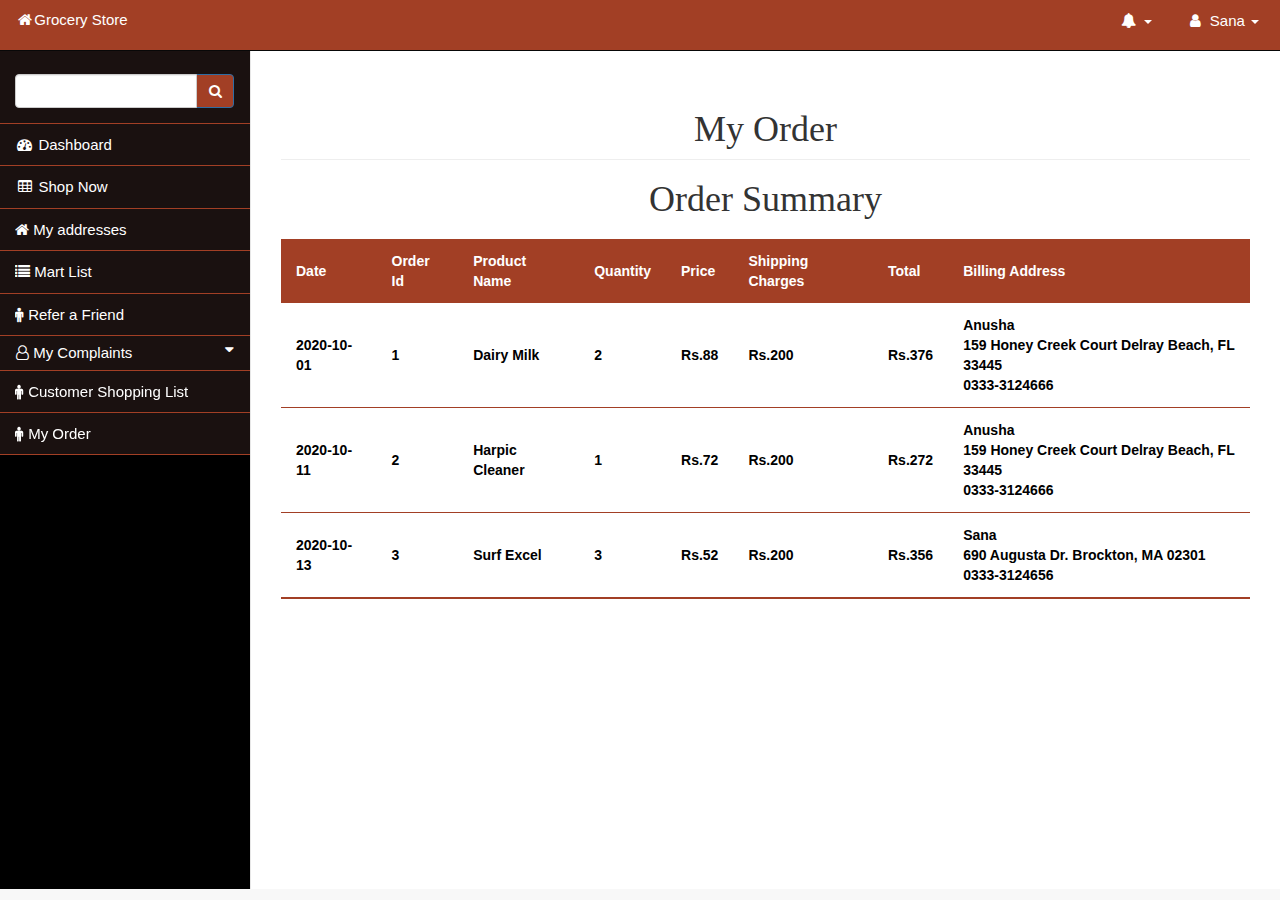
<file: GroceryStore/CustomerAssets/Profile Card/Order-history.html>
<!DOCTYPE html>
<html lang="en">
    <head>
      <meta charset="utf-8">
      <meta http-equiv="X-UA-Compatible" content="IE=edge">
      <meta name="viewport" content="width=device-width, initial-scale=1">
      <meta name="description" content="">
      <meta name="author" content="">

      <title>Order Summary</title>

      <!-- Bootstrap Core CSS -->
      <link href="../css/bootstrap.min.css" rel="stylesheet">

      <!-- MetisMenu CSS -->
      <link href="../css/metisMenu.min.css" rel="stylesheet">

      <!-- Custom CSS -->
      <link href="../css/startmin.css" rel="stylesheet">

      <!-- Custom Fonts -->
      
      <link href="../css/font-awesome.min.css" rel="stylesheet" type="text/css">

       <!--Custom Css-->  
      
       <link href="https://fonts.googleapis.com/css2?family=Poppins:wght@300&display=swap" rel="stylesheet">
       <link href="https://fonts.googleapis.com/css2?family=Bree+Serif&display=swap" rel="stylesheet">
        
    </head>
   

  
<body>


  <div id="wrapper">
    <!-- Navigation -->

    
    <nav class="navbar navbar-inverse navbar-fixed-top" role="navigation">


        <button type="button" class="navbar-toggle" data-toggle="collapse" data-target=".navbar-collapse">
            <span class="sr-only">Toggle navigation</span>
            <span class="icon-bar"></span>
            <span class="icon-bar"></span>
            <span class="icon-bar"></span>
        </button>

        <ul class="nav navbar-nav navbar-left navbar-top-links">
            <li><a href="#"><i class="fa fa-home fa-fw"></i>Grocery Store</a></li>
        </ul>

        <ul class="nav navbar-right navbar-top-links">
            <li class="dropdown navbar-inverse">
                <a class="dropdown-toggle" data-toggle="dropdown" href="#">
                    <i class="fa fa-bell fa-fw"></i> <b class="caret"></b>
                </a>
                <ul class="dropdown-menu dropdown-alerts">
                    <li>
                        <a href="#">
                            <div>
                                <i class="fa fa-comment fa-fw"></i> New Comment
                                <span class="pull-right text-muted small">4 minutes ago</span>
                            </div>
                        </a>
                    </li>
                    <li>
                        <a href="#">
                            <div>
                                <i class="fa fa-twitter fa-fw"></i> 3 New Followers
                                <span class="pull-right text-muted small">12 minutes ago</span>
                            </div>
                        </a>
                    </li>
                    <li>
                        <a href="#">
                            <div>
                                <i class="fa fa-envelope fa-fw"></i> Message Sent
                                <span class="pull-right text-muted small">4 minutes ago</span>
                            </div>
                        </a>
                    </li>
                    <li>
                        <a href="#">
                            <div>
                                <i class="fa fa-tasks fa-fw"></i> New Task
                                <span class="pull-right text-muted small">4 minutes ago</span>
                            </div>
                        </a>
                    </li>
                    <li>
                        <a href="#">
                            <div>
                                <i class="fa fa-upload fa-fw"></i> Server Rebooted
                                <span class="pull-right text-muted small">4 minutes ago</span>
                            </div>
                        </a>
                    </li>
                    <li class="divider"></li>
                    <li>
                        <a class="text-center" href="#">
                            <strong>See All Alerts</strong>
                            <i class="fa fa-angle-right"></i>
                        </a>
                    </li>
                </ul>
            </li>
            <li class="dropdown">
                <a class="dropdown-toggle" data-toggle="dropdown" href="#">
                    <i class="fa fa-user fa-fw"></i> Sana <b class="caret"></b>
                </a>
                <ul class="dropdown-menu dropdown-user">
                    <li><a href="profile.html"><i class="fa fa-user fa-fw"></i> User Profile</a>
                    </li>
                    <li><a href="#"><i class="fa fa-gear fa-fw"></i> Settings</a>
                    </li>
                    <li class="divider"></li>
                    <li><a href="login.html"><i class="fa fa-sign-out fa-fw"></i> Logout</a>
                    </li>
                </ul>
            </li>
        </ul>
        <!-- /.navbar-top-links -->

        <div class="navbar-default sidebar" role="navigation">
            <div class="sidebar-nav navbar-collapse">
                <ul class="nav" id="side-menu">
                    <li class="sidebar-search">
                        <div class="input-group custom-search-form">
                            <input type="text" class="form-control" placeholder="Search...">
                            <span class="input-group-btn">
                                <button class="btn btn-primary" type="button">
                                    <i class="fa fa-search"></i>
                                </button>
                        </span>
                        </div>
                        <!-- /input-group -->
                    </li>

                   <li>
                        <a href="../index.html" class="active"><i class="fa fa-dashboard fa-fw"></i> Dashboard</a>
                    </li>

                    <li>
                        <a href="#"><i class="fa fa-table fa-fw"></i> Shop Now </a>
                      
                    </li>
                    <li>
                        <a href="../Add new Adress.html"><i class="fa fa-home "></i> My addresses</a>
                    </li>
                    <li>
                        <a href="../todo.html"><i class="fa fa-list"></i> Mart List</a>
                    </li>
                   
                    <li>
                        <a href="../Refer a friend.html"><i class="fa fa-male"></i>  Refer a Friend</a>
                    </li>
                    <li>
                        <div class="sidenav">
                        <a href="#" class="dropdown-btn"><i class="fa fa-user-o"></i> My Complaints <i class="fa fa-caret-down"></i></a>
                        <div class="dropdown-container">
                              <a href="../Customer Complaint.html"> <i class="fa fa-meh-o"></i> Customer Care</a>
                              <a href="../Portal.html">  <i class="fa fa-meh-o"></i> Portal Issue</a>
                              <a href="../Staff.html"> <i class="fa fa-meh-o"></i> Staff Member</a>
                        </div> 
                    </div>

                    </li>

                    
                    <li>
                        <a href="../Customer shopping-list.html"><i class="fa fa-male"></i> Customer Shopping List</a>
                    </li>

                    <li>
                        <a href="Order-history.html"><i class="fa fa-male"></i>  My Order</a>
                    </li>
                 
                </ul>
            </div>
            <!-- /.sidebar-collapse -->
        </div>
        <!-- /.navbar-static-side -->
    </nav>
<br><br>
    <div id="page-wrapper">
        <div class="container-fluid">
            <div class="row">
                <div class="col-lg-12">
                    <h1 class="page-header" >My Order</h1>


                    <h1 class="Order-history">Order Summary</h1>
                    <center>
                    <table class="content-table">    
                        <thead>
                         
                          <tr>
                            <th>Date</th>
                            <th>Order Id</th>
                            <th>Product Name</th>
                            <th>Quantity</th>
                            <th>Price</th>
                            <th>Shipping Charges</th>
                            <th>Total</th>
                            <th>Billing Address</th>
                          </tr>
                        </thead>
                        <tbody>
                          
                         
                        <tr class="active-row">
                            <td> 2020-10-01</td>
                            <td>1</td>
                            <td>Dairy Milk</td>
                            <td>2</td>
                            <td>Rs.88</td>
                            <td>Rs.200</td>
                            <td>Rs.376</td> 
                            <td>Anusha <br> 159 Honey Creek Court
                              Delray Beach, FL 33445 <br>0333-3124666</td>  
                          </tr>
                          <tr class="active-row">
                            <td> 2020-10-11</td>
                            <td>2</td>
                            <td>Harpic Cleaner</td>
                            <td>1</td>
                            <td>Rs.72</td>
                            <td>Rs.200</td>
                            <td>Rs.272</td>
                            <td>Anusha <br> 159 Honey Creek Court
                              Delray Beach, FL 33445 <br>0333-3124666</td>  
                          </tr>
                          
                          <tr class="active-row">
                            <td> 2020-10-13</td>
                            <td>3</td>
                            <td>Surf Excel</td>
                            <td>3</td>
                            <td>Rs.52</td>
                            <td>Rs.200</td>
                            <td>Rs.356</td>
                            <td>Sana <br> 690 Augusta Dr.
                              Brockton, MA 02301 <br>0333-3124656</td>  
                          </tr>
                        </tbody>
                      </table>
                    </center>
                    
                </div>
                <!-- /.col-lg-12 -->
            </div>
            <!-- /.row -->
                 <!-- cxvfdgtrhyx -->
            <!-- /.row -->
        </div>
        <!-- /.container-fluid -->
    </div>
    <!-- /#page-wrapper -->

</div>


<!-- jQuery -->
<script src="../js/jquery.min.js"></script>

<!-- Bootstrap Core JavaScript -->
<script src="../js/bootstrap.min.js"></script>

<!-- Metis Menu Plugin JavaScript -->
<script src="../js/metisMenu.min.js"></script>

<!-- Custom Theme JavaScript -->
<script src="../js/startmin.js"></script>

 
   
    </body>
</html>
</file>
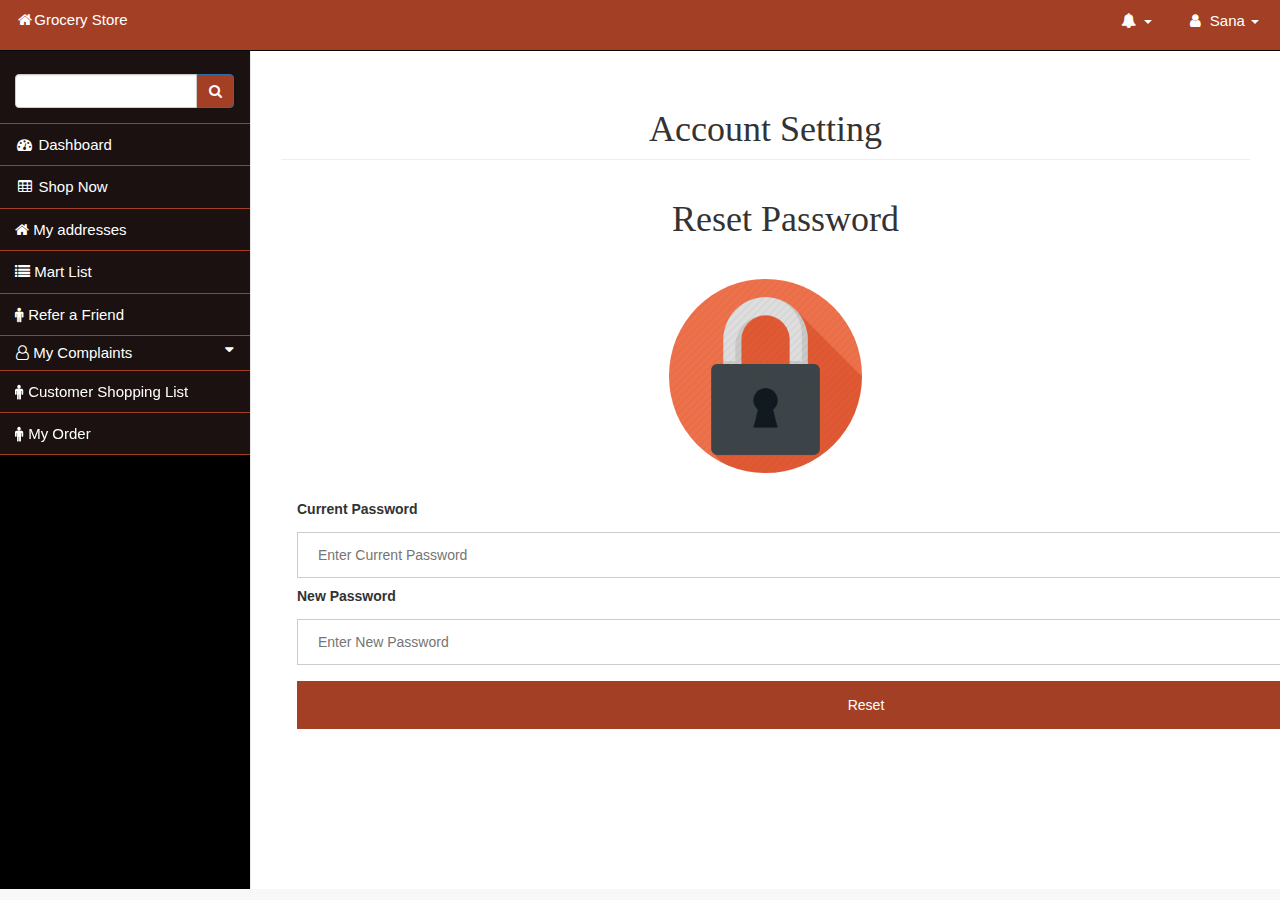
<file: GroceryStore/CustomerAssets/Profile Card/Password-reset.html>
<!DOCTYPE html>
<html lang="en">
    <head>
      <meta charset="utf-8">
        <meta http-equiv="X-UA-Compatible" content="IE=edge">
        <meta name="viewport" content="width=device-width, initial-scale=1">
        <meta name="description" content="">
        <meta name="author" content="">

        <title>Reset Password</title>

        <!-- Bootstrap Core CSS -->
        <link href="../css/bootstrap.min.css" rel="stylesheet">

        <!-- MetisMenu CSS -->
        <link href="../css/metisMenu.min.css" rel="stylesheet">

        <!-- Custom CSS -->
        <link href="../css/startmin.css" rel="stylesheet">

        <!-- Custom Fonts -->
        
        <link href="../css/font-awesome.min.css" rel="stylesheet" type="text/css">

         <!--Custom Css-->  
        
         <link href="https://fonts.googleapis.com/css2?family=Poppins:wght@300&display=swap" rel="stylesheet">
         <link href="https://fonts.googleapis.com/css2?family=Bree+Serif&display=swap" rel="stylesheet">
        
    </head>
   

  
<body>


  <div id="wrapper">
    <!-- Navigation -->

    
    <nav class="navbar navbar-inverse navbar-fixed-top" role="navigation">


        <button type="button" class="navbar-toggle" data-toggle="collapse" data-target=".navbar-collapse">
            <span class="sr-only">Toggle navigation</span>
            <span class="icon-bar"></span>
            <span class="icon-bar"></span>
            <span class="icon-bar"></span>
        </button>

        <ul class="nav navbar-nav navbar-left navbar-top-links">
            <li><a href="#"><i class="fa fa-home fa-fw"></i>Grocery Store</a></li>
        </ul>

        <ul class="nav navbar-right navbar-top-links">
            <li class="dropdown navbar-inverse">
                <a class="dropdown-toggle" data-toggle="dropdown" href="#">
                    <i class="fa fa-bell fa-fw"></i> <b class="caret"></b>
                </a>
                <ul class="dropdown-menu dropdown-alerts">
                    <li>
                        <a href="#">
                            <div>
                                <i class="fa fa-comment fa-fw"></i> New Comment
                                <span class="pull-right text-muted small">4 minutes ago</span>
                            </div>
                        </a>
                    </li>
                    <li>
                        <a href="#">
                            <div>
                                <i class="fa fa-twitter fa-fw"></i> 3 New Followers
                                <span class="pull-right text-muted small">12 minutes ago</span>
                            </div>
                        </a>
                    </li>
                    <li>
                        <a href="#">
                            <div>
                                <i class="fa fa-envelope fa-fw"></i> Message Sent
                                <span class="pull-right text-muted small">4 minutes ago</span>
                            </div>
                        </a>
                    </li>
                    <li>
                        <a href="#">
                            <div>
                                <i class="fa fa-tasks fa-fw"></i> New Task
                                <span class="pull-right text-muted small">4 minutes ago</span>
                            </div>
                        </a>
                    </li>
                    <li>
                        <a href="#">
                            <div>
                                <i class="fa fa-upload fa-fw"></i> Server Rebooted
                                <span class="pull-right text-muted small">4 minutes ago</span>
                            </div>
                        </a>
                    </li>
                    <li class="divider"></li>
                    <li>
                        <a class="text-center" href="#">
                            <strong>See All Alerts</strong>
                            <i class="fa fa-angle-right"></i>
                        </a>
                    </li>
                </ul>
            </li>
            <li class="dropdown">
                <a class="dropdown-toggle" data-toggle="dropdown" href="#">
                    <i class="fa fa-user fa-fw"></i> Sana <b class="caret"></b>
                </a>
                <ul class="dropdown-menu dropdown-user">
                    <li><a href="profile.html"><i class="fa fa-user fa-fw"></i> User Profile</a>
                    </li>
                    <li><a href="#"><i class="fa fa-gear fa-fw"></i> Settings</a>
                    </li>
                    <li class="divider"></li>
                    <li><a href="login.html"><i class="fa fa-sign-out fa-fw"></i> Logout</a>
                    </li>
                </ul>
            </li>
        </ul>
        <!-- /.navbar-top-links -->

        <div class="navbar-default sidebar" role="navigation">
            <div class="sidebar-nav navbar-collapse">
                <ul class="nav" id="side-menu">
                    <li class="sidebar-search">
                        <div class="input-group custom-search-form">
                            <input type="text" class="form-control" placeholder="Search...">
                            <span class="input-group-btn">
                                <button class="btn btn-primary" type="button">
                                    <i class="fa fa-search"></i>
                                </button>
                        </span>
                        </div>
                        <!-- /input-group -->
                    </li>

                   <li>
                        <a href="../index.html" class="active"><i class="fa fa-dashboard fa-fw"></i> Dashboard</a>
                    </li>

                    <li>
                        <a href="#"><i class="fa fa-table fa-fw"></i> Shop Now </a>
                      
                    </li>
                    <li>
                        <a href="../Add new Adress.html"><i class="fa fa-home "></i> My addresses</a>
                    </li>
                    <li>
                        <a href="../todo.html"><i class="fa fa-list"></i> Mart List</a>
                    </li>
                    
                    <li>
                        <a href="../Refer a friend.html"><i class="fa fa-male"></i>  Refer a Friend</a>
                    </li>
                    <li>
                        <div class="sidenav">
                        <a href="#" class="dropdown-btn"><i class="fa fa-user-o"></i> My Complaints <i class="fa fa-caret-down"></i></a>
                        <div class="dropdown-container">
                              <a href="../Customer Complaint.html"> <i class="fa fa-meh-o"></i> Customer Care</a>
                              <a href="../Portal.html">  <i class="fa fa-meh-o"></i> Portal Issue</a>
                              <a href="../Staff.html"> <i class="fa fa-meh-o"></i> Staff Member</a>
                        </div> 
                    </div>

                    </li>

                    <li>
                        <a href="../Customer shopping-list.html"><i class="fa fa-male"></i> Customer Shopping List</a>
                    </li>

                    <li>
                        <a href="Order-history.html"><i class="fa fa-male"></i>  My Order</a>
                    </li>

                    
                 
                </ul>
            </div>
            <!-- /.sidebar-collapse -->
        </div>
        <!-- /.navbar-static-side -->
    </nav>
<br><br>
    <div id="page-wrapper">
        <div class="container-fluid">
            <div class="row">
                <div class="col-lg-12">
                  <h1 class="page-header" >Account Setting</h1>


                    <div class="Reset-form">
                      <form action="action_page.php" method="post">
                          <div class="imgcontainer">
                              <h1 class="Reset">Reset Password</h1>
                            <img src="Images/f1.png" alt="Avatar" class="avatar">
                          </div>
                        
                          <div class="container">
                            <label for="uname"><b>Current Password</b></label>
                            <input type="text" placeholder="Enter Current Password" name="uname" required>
                        
                            <label for="psw"><b>New Password</b></label>
                            <input type="password" placeholder="Enter New Password" name="psw" required>
                        
                            <button type="submit">Reset</button>
                           
                          </div>
                        
                        </form>
                      </div>
                    
                </div>
                <!-- /.col-lg-12 -->
            </div>
            <!-- /.row -->
                 <!-- cxvfdgtrhyx -->
            <!-- /.row -->
        </div>
        <!-- /.container-fluid -->
    </div>
    <!-- /#page-wrapper -->

</div>
<!-- /#wrapper -->

<!-- jQuery -->
<script src="../js/jquery.min.js"></script>

<!-- Bootstrap Core JavaScript -->
<script src="../js/bootstrap.min.js"></script>

<!-- Metis Menu Plugin JavaScript -->
<script src="../js/metisMenu.min.js"></script>

<!-- Custom Theme JavaScript -->
<script src="../js/startmin.js"></script>

<!--JS-->                 
                    
<script src="./js/main.js"></script>


</body>
</html>
</file>
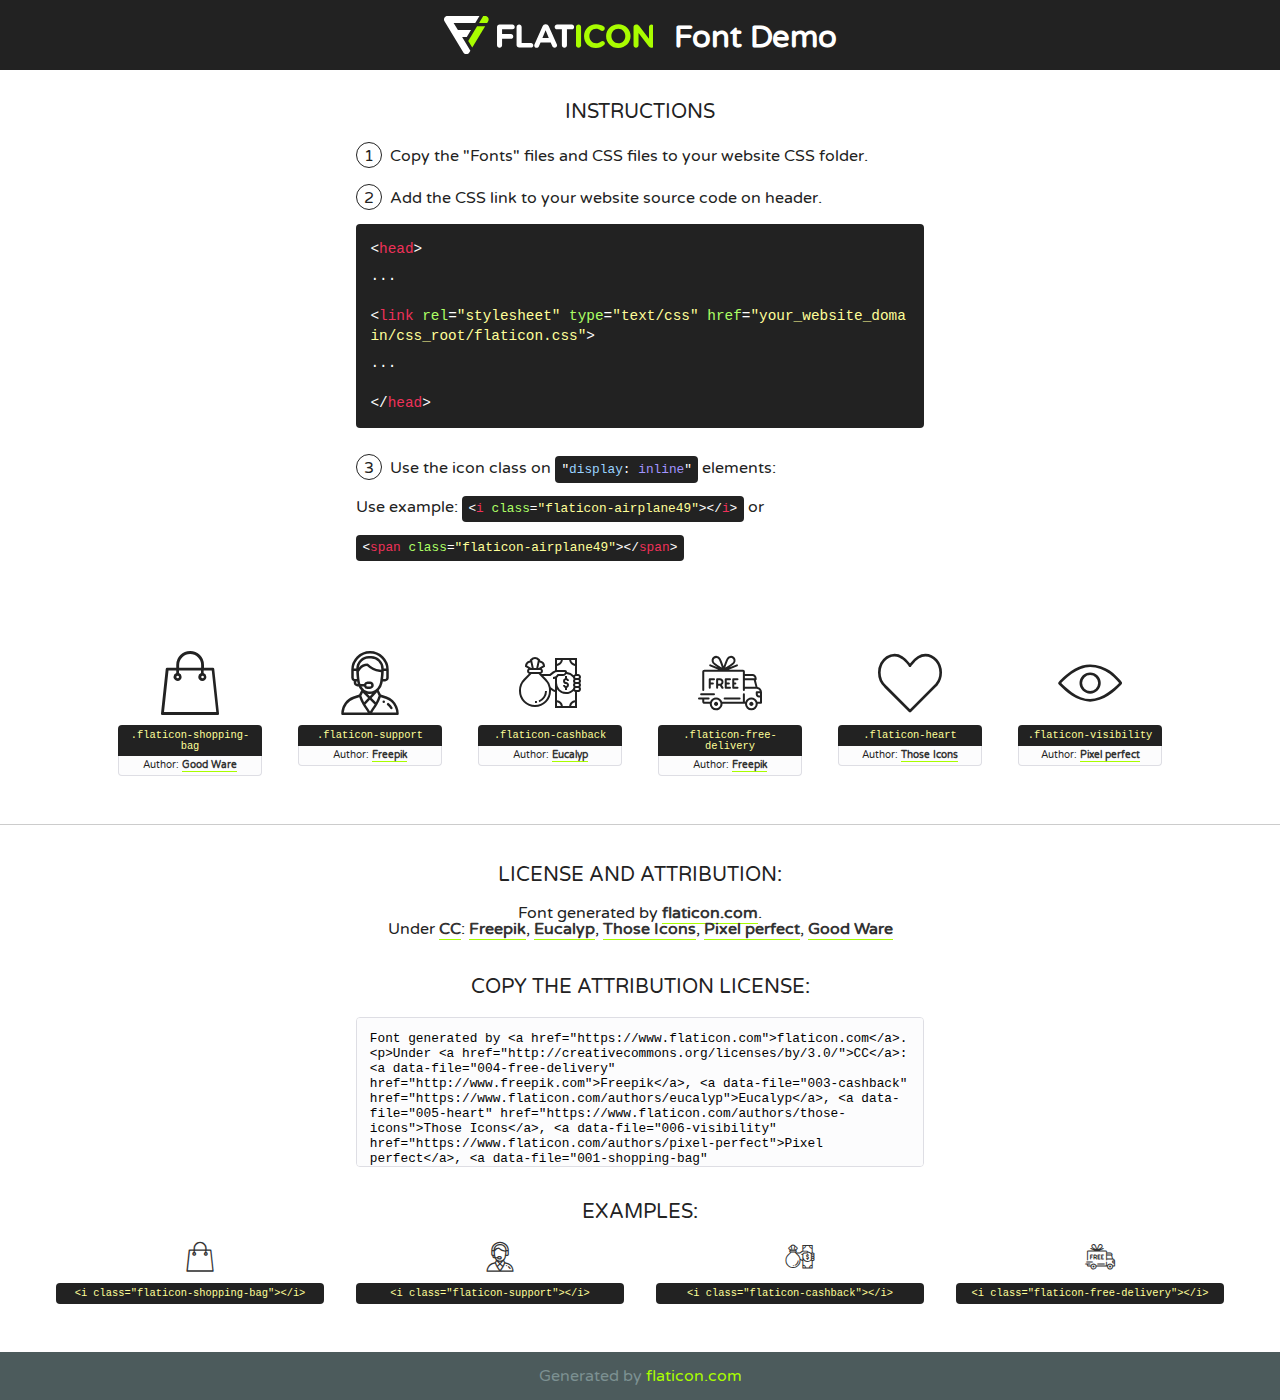
<file: GroceryStore/fonts/flaticon/font/flaticon.html>
<!DOCTYPE html>
<!--
  Flaticon icon font: Flaticon
  Creation date: 22/04/2020 06:21
-->
<html>
<!DOCTYPE html>
<html>

<head>
    <title>Flaticon WebFont</title>
    <link href="http://fonts.googleapis.com/css?family=Varela+Round" rel="stylesheet" type="text/css" />
    <link rel="stylesheet" type="text/css" href="flaticon.css">
    <meta charset="UTF-8">
    <style>
    html, body, div, span, applet, object, iframe,
    h1, h2, h3, h4, h5, h6, p, blockquote, pre,
    a, abbr, acronym, address, big, cite, code,
    del, dfn, em, img, ins, kbd, q, s, samp,
    small, strike, strong, sub, sup, tt, var,
    b, u, i, center,
    dl, dt, dd, ol, ul, li,
    fieldset, form, label, legend,
    table, caption, tbody, tfoot, thead, tr, th, td,
    article, aside, canvas, details, embed, 
    figure, figcaption, footer, header, hgroup, 
    menu, nav, output, ruby, section, summary,
    time, mark, audio, video {
        margin: 0;
        padding: 0;
        border: 0;
        font-size: 100%;
        font: inherit;
        vertical-align: baseline;
    }
    /* HTML5 display-role reset for older browsers */
    article, aside, details, figcaption, figure, 
    footer, header, hgroup, menu, nav, section {
        display: block;
    }
    body {
        line-height: 1;
    }
    ol, ul {
        list-style: none;
    }
    blockquote, q {
        quotes: none;
    }
    blockquote:before, blockquote:after,
    q:before, q:after {
        content: '';
        content: none;
    }
    table {
        border-collapse: collapse;
        border-spacing: 0;
    }
    body {
        font-family: 'Varela Round', Helvetica, Arial, sans-serif;
        font-size: 16px;
        color: #222;
    }
    a {
        color: #333;
        border-bottom: 1px solid #a9fd00;
        font-weight: bold;
        text-decoration: none;
    }
    * {
        -moz-box-sizing: border-box;
        -webkit-box-sizing: border-box;
        box-sizing: border-box;
        margin: 0;
        padding: 0;
    }
    [class^="flaticon-"]:before, [class*=" flaticon-"]:before, [class^="flaticon-"]:after, [class*=" flaticon-"]:after {
        font-family: Flaticon;
        font-size: 30px;
        font-style: normal;
        margin-left: 20px;
        color: #333;
    }
    .wrapper {
        max-width: 600px;
        margin: auto;
        padding: 0 1em;
    }
    .title {
        font-size: 1.25em;
        text-align: center;
        margin-bottom: 1em;
        text-transform: uppercase;
    }
    header {
        text-align: center;
        background-color: #222;
        color: #fff;
        padding: 1em;
    }
    header .logo {
        width: 210px;
        height: 38px;
        display: inline-block;
        vertical-align: middle;
        margin-right: 1em;
        border: none;
    }
    header strong {
        font-size: 1.95em;
        font-weight: bold;
        vertical-align: middle;
        margin-top: 5px;
        display: inline-block;
    }
    .demo {
        margin: 2em auto;
        line-height: 1.25em;
    }
    .demo ul li {
        margin-bottom: 1em;
    }
    .demo ul li .num {
        color: #222;
        border-radius: 20px;
        display: inline-block;
        width: 26px;
        padding: 3px;
        height: 26px;
        text-align: center;
        margin-right: 0.5em;
        border: 1px solid #222;
    }
    .demo ul li code {
        background-color: #222;
        border-radius: 4px;
        padding: 0.25em 0.5em;
        display: inline-block;
        color: #fff;
        font-family: Consolas,Monaco,Lucida Console,Liberation Mono,DejaVu Sans Mono,Bitstream Vera Sans Mono,Courier New, monospace;
        font-weight: lighter;
        margin-top: 1em;
        font-size: 0.8em;
        word-break: break-all;
    }
    .demo ul li code.big {
        padding: 1em;
        font-size: 0.9em;
    }
    .demo ul li code .red {
        color: #EF3159;
    }
    .demo ul li code .green {
        color: #ACFF65;
    }
    .demo ul li code .yellow {
        color: #FFFF99;
    }
    .demo ul li code .blue {
        color: #99D3FF;
    }
    .demo ul li code .purple {
        color: #A295FF;
    }
    .demo ul li code .dots {
        margin-top: 0.5em;
        display: block;
    }
    #glyphs {
        border-bottom: 1px solid #ccc;
        padding: 2em 0;
        text-align: center;
    }
    .glyph {
        display: inline-block;
        width: 9em;
        margin: 1em;
        text-align: center;
        vertical-align: top;
        background: #FFF;
    }
    .glyph .glyph-icon {
        padding: 10px;
        display: block;
        font-family:"Flaticon";
        font-size: 64px;
        line-height: 1;
    }
    .glyph .glyph-icon:before {
        font-size: 64px;
        color: #222;
        margin-left: 0;
    }
    .class-name {
        font-size: 0.65em;
        background-color: #222;
        color: #fff;
        border-radius: 4px 4px 0 0;
        padding: 0.5em;
        color: #FFFF99;
        font-family: Consolas,Monaco,Lucida Console,Liberation Mono,DejaVu Sans Mono,Bitstream Vera Sans Mono,Courier New, monospace;
    }
    .author-name {
        font-size: 0.6em;
        background-color: #fcfcfd;
        border: 1px solid #DEDEE4;
        border-top: 0;
        border-radius: 0 0 4px 4px;
        padding: 0.5em;
    }
    .class-name:last-child {
        font-size: 10px;
        color:#888;
    }
    .class-name:last-child a {
        font-size: 10px;
        color:#555;
    }
    .class-name:last-child a:hover {
        color:#a9fd00;
    }
    .glyph > input {
        display: block;
        width: 100px;
        margin: 5px auto;
        text-align: center;
        font-size: 12px;
        cursor: text;
    }
    .glyph > input.icon-input {
        font-family:"Flaticon";
        font-size: 16px;
        margin-bottom: 10px;
    }
    .attribution .title {
        margin-top: 2em;
    }
    .attribution textarea {
        background-color: #fcfcfd;
        padding: 1em;
        border: none;
        box-shadow: none;
        border: 1px solid #DEDEE4;
        border-radius: 4px;
        resize: none;
        width: 100%;
        height: 150px;
        font-size: 0.8em;
        font-family: Consolas,Monaco,Lucida Console,Liberation Mono,DejaVu Sans Mono,Bitstream Vera Sans Mono,Courier New, monospace;
        -webkit-appearance: none;
    }
    .iconsuse {
        margin: 2em auto;
        text-align: center;
        max-width: 1200px;
    }
    .iconsuse:after {
        content: '';
        display: table;
        clear: both;
    }
    .iconsuse .image {
        float: left;
        width: 25%;
        padding: 0 1em;
    }
    .iconsuse .image p {
        margin-bottom: 1em;
    }
    .iconsuse .image span {
        display: block;
        font-size: 0.65em;
        background-color: #222;
        color: #fff;
        border-radius: 4px;
        padding: 0.5em;
        color: #FFFF99;
        margin-top: 1em;
        font-family: Consolas,Monaco,Lucida Console,Liberation Mono,DejaVu Sans Mono,Bitstream Vera Sans Mono,Courier New, monospace;
    }
    #footer {
        text-align: center;
        background-color: #4C5B5C;
        color: #7c9192;
        padding: 1em;
    }
    #footer a {
        border: none;
        color: #a9fd00;
        font-weight: normal;
    }
    @media (max-width: 960px) {
        .iconsuse .image {
            width: 50%;
        }
    }
    @media (max-width: 560px) {
        .iconsuse .image {
            width: 100%;
        }
    }
    </style>
</head>

<body class="characters-off">

    <header>
        <a href="https://www.flaticon.com" target="_blank" class="logo">
            <svg version="1.1" xmlns="http://www.w3.org/2000/svg" xmlns:xlink="http://www.w3.org/1999/xlink" xmlns:a="http://ns.adobe.com/AdobeSVGViewerExtensions/3.0/" viewBox="0 0 560.875 102.036" enable-background="new 0 0 560.875 102.036" xml:space="preserve">
                <defs>
                </defs>
                <g>
                    <g class="letters">
                        <path fill="#ffffff" d="M141.596,29.675c0-3.777,2.985-6.767,6.764-6.767h34.438c3.426,0,6.15,2.728,6.15,6.15
                        c0,3.43-2.724,6.149-6.15,6.149h-27.674v13.091h23.719c3.429,0,6.151,2.724,6.151,6.15c0,3.43-2.723,6.149-6.151,6.149h-23.719
                        v17.574c0,3.773-2.986,6.761-6.764,6.761c-3.779,0-6.764-2.989-6.764-6.761V29.675z"></path>
                        <path fill="#ffffff" d="M193.844,29.149c0-3.781,2.985-6.767,6.764-6.767c3.776,0,6.763,2.985,6.763,6.767v42.957h25.039
                        c3.426,0,6.149,2.726,6.149,6.153c0,3.425-2.723,6.15-6.149,6.15h-31.802c-3.779,0-6.764-2.986-6.764-6.768V29.149z"></path>
                        <path fill="#ffffff" d="M241.891,75.71l21.438-48.407c1.492-3.341,4.215-5.357,7.906-5.357h0.792
                        c3.686,0,6.323,2.017,7.815,5.357l21.439,48.407c0.436,0.967,0.701,1.845,0.701,2.723c0,3.602-2.809,6.501-6.414,6.501
                        c-3.161,0-5.269-1.845-6.499-4.655l-4.132-9.661h-27.059l-4.301,10.102c-1.144,2.631-3.426,4.214-6.237,4.214
                        c-3.517,0-6.24-2.81-6.24-6.325C241.1,77.64,241.451,76.677,241.891,75.71z M279.932,58.666l-8.521-20.297l-8.526,20.297H279.932
                        z"></path>
                        <path fill="#ffffff" d="M314.864,35.387H301.86c-3.429,0-6.239-2.813-6.239-6.238c0-3.429,2.811-6.24,6.239-6.24h39.533
                        c3.426,0,6.237,2.811,6.237,6.24c0,3.425-2.811,6.238-6.237,6.238h-13.001v42.785c0,3.773-2.99,6.761-6.764,6.761
                        c-3.779,0-6.764-2.989-6.764-6.761V35.387z"></path>
                        <path fill="#A9FD00" d="M352.615,29.149c0-3.781,2.985-6.767,6.767-6.767c3.774,0,6.761,2.985,6.761,6.767v49.024
                        c0,3.773-2.987,6.761-6.761,6.761c-3.781,0-6.767-2.989-6.767-6.761V29.149z"></path>
                        <path fill="#A9FD00" d="M374.132,53.836v-0.179c0-17.481,13.178-31.801,32.065-31.801c9.22,0,15.459,2.458,20.557,6.238
                        c1.402,1.054,2.637,2.985,2.637,5.357c0,3.692-2.985,6.59-6.681,6.59c-1.845,0-3.071-0.702-4.044-1.319
                        c-3.776-2.813-7.729-4.393-12.562-4.393c-10.364,0-17.831,8.611-17.831,19.154v0.173c0,10.542,7.291,19.329,17.831,19.329
                        c5.715,0,9.492-1.756,13.359-4.834c1.049-0.874,2.458-1.491,4.039-1.491c3.429,0,6.325,2.813,6.325,6.236
                        c0,2.106-1.056,3.78-2.282,4.834c-5.539,4.834-12.036,7.733-21.878,7.733C387.572,85.464,374.132,71.493,374.132,53.836z"></path>
                        <path fill="#A9FD00" d="M433.009,53.836v-0.179c0-17.481,13.79-31.801,32.766-31.801c18.981,0,32.592,14.143,32.592,31.628v0.173
                        c0,17.483-13.785,31.807-32.769,31.807C446.625,85.464,433.009,71.32,433.009,53.836z M484.224,53.836v-0.179
                        c0-10.539-7.725-19.326-18.626-19.326c-10.893,0-18.449,8.611-18.449,19.154v0.173c0,10.542,7.73,19.329,18.626,19.329
                        C476.676,72.986,484.224,64.378,484.224,53.836z"></path>
                        <path fill="#A9FD00" d="M506.233,29.321c0-3.774,2.99-6.763,6.767-6.763h1.401c3.252,0,5.183,1.583,7.029,3.953l26.093,34.265
                        V29.059c0-3.692,2.99-6.677,6.681-6.677c3.683,0,6.671,2.985,6.671,6.677v48.934c0,3.78-2.987,6.765-6.764,6.765h-0.436
                        c-3.257,0-5.188-1.581-7.034-3.953l-27.056-35.492v32.944c0,3.687-2.985,6.676-6.678,6.676c-3.683,0-6.673-2.989-6.673-6.676
                        V29.321z"></path>
                    </g>
                    <g class="insignia">
                        <path fill="#ffffff" d="M48.372,56.137h12.517l11.156-18.537H37.186L25.688,18.539h57.825L94.668,0H9.271
                        C5.925,0,2.842,1.801,1.198,4.716c-1.644,2.907-1.593,6.482,0.134,9.343l50.38,83.501c1.678,2.781,4.689,4.476,7.938,4.476
                        c3.246,0,6.257-1.695,7.935-4.476l2.898-4.804L48.372,56.137z"></path>
                        <g class="i">
                            <path fill="#A9FD00" d="M93.575,18.539h0.031v0.004l21.652,0.004l2.705-4.488c1.727-2.861,1.778-6.436,0.133-9.343
                            C116.454,1.801,113.371,0,110.026,0h-5.294L93.575,18.539z"></path>
                            <polygon fill="#A9FD00" points="88.291,27.356 64.725,66.486 75.519,84.404 109.942,27.356"></polygon>
                        </g>
                    </g>
                </g>
            </svg>
        </a>
        <strong>Font Demo</strong>
    </header>


    <section class="demo wrapper">

        <p class="title">Instructions</p>

        <ul>
            <li>
                <span class="num">1</span>Copy the "Fonts" files and CSS files to your website CSS folder.
            </li>
            <li>
                <span class="num">2</span>Add the CSS link to your website source code on header.
                <code class="big">
                    &lt;<span class="red">head</span>&gt;
                    <br/><span class="dots">...</span>
                    <br/>&lt;<span class="red">link</span> <span class="green">rel</span>=<span class="yellow">"stylesheet"</span> <span class="green">type</span>=<span class="yellow">"text/css"</span> <span class="green">href</span>=<span class="yellow">"your_website_domain/css_root/flaticon.css"</span>&gt;
                    <br/><span class="dots">...</span>
                    <br/>&lt;/<span class="red">head</span>&gt;
                </code>
            </li>

            <li>
                <p>
                    <span class="num">3</span>Use the icon class on <code>"<span class="blue">display</span>:<span class="purple"> inline</span>"</code> elements:
                    <br />
                    Use example: <code>&lt;<span class="red">i</span> <span class="green">class</span>=<span class="yellow">&quot;flaticon-airplane49&quot;</span>&gt;&lt;/<span class="red">i</span>&gt;</code> or <code>&lt;<span class="red">span</span> <span class="green">class</span>=<span class="yellow">&quot;flaticon-airplane49&quot;</span>&gt;&lt;/<span class="red">span</span>&gt;</code>
            </li>
        </ul>

    </section>




   <section id="glyphs">          
    
      
        <div class="glyph"><div class="glyph-icon flaticon-shopping-bag"></div>
            <div class="class-name">.flaticon-shopping-bag</div>
            <div class="author-name">Author: <a data-file="001-shopping-bag" href="https://www.flaticon.com/authors/good-ware">Good Ware</a> </div> 
        </div>        
        
        <div class="glyph"><div class="glyph-icon flaticon-support"></div>
            <div class="class-name">.flaticon-support</div>
            <div class="author-name">Author: <a data-file="002-support" href="http://www.freepik.com">Freepik</a> </div> 
        </div>        
        
        <div class="glyph"><div class="glyph-icon flaticon-cashback"></div>
            <div class="class-name">.flaticon-cashback</div>
            <div class="author-name">Author: <a data-file="003-cashback" href="https://www.flaticon.com/authors/eucalyp">Eucalyp</a> </div> 
        </div>        
        
        <div class="glyph"><div class="glyph-icon flaticon-free-delivery"></div>
            <div class="class-name">.flaticon-free-delivery</div>
            <div class="author-name">Author: <a data-file="004-free-delivery" href="http://www.freepik.com">Freepik</a> </div> 
        </div>        
        
        <div class="glyph"><div class="glyph-icon flaticon-heart"></div>
            <div class="class-name">.flaticon-heart</div>
            <div class="author-name">Author: <a data-file="005-heart" href="https://www.flaticon.com/authors/those-icons">Those Icons</a> </div> 
        </div>        
        
        <div class="glyph"><div class="glyph-icon flaticon-visibility"></div>
            <div class="class-name">.flaticon-visibility</div>
            <div class="author-name">Author: <a data-file="006-visibility" href="https://www.flaticon.com/authors/pixel-perfect">Pixel perfect</a> </div> 
        </div>        
        

    </section>



    <section class="attribution wrapper"   style="text-align:center;">

      <div class="title">License and attribution:</div><div class="attrDiv">Font generated by <a href="https://www.flaticon.com">flaticon.com</a>. <div><p>Under <a href="http://creativecommons.org/licenses/by/3.0/">CC</a>: <a data-file="004-free-delivery" href="http://www.freepik.com">Freepik</a>, <a data-file="003-cashback" href="https://www.flaticon.com/authors/eucalyp">Eucalyp</a>, <a data-file="005-heart" href="https://www.flaticon.com/authors/those-icons">Those Icons</a>, <a data-file="006-visibility" href="https://www.flaticon.com/authors/pixel-perfect">Pixel perfect</a>, <a data-file="001-shopping-bag" href="https://www.flaticon.com/authors/good-ware">Good Ware</a></p>  </div>
      </div>
      <div class="title">Copy the Attribution License:</div>

    <textarea onclick="this.focus();this.select();">Font generated by &lt;a href=&quot;https://www.flaticon.com&quot;&gt;flaticon.com&lt;/a&gt;. <p>Under <a href="http://creativecommons.org/licenses/by/3.0/">CC</a>: <a data-file="004-free-delivery" href="http://www.freepik.com">Freepik</a>, <a data-file="003-cashback" href="https://www.flaticon.com/authors/eucalyp">Eucalyp</a>, <a data-file="005-heart" href="https://www.flaticon.com/authors/those-icons">Those Icons</a>, <a data-file="006-visibility" href="https://www.flaticon.com/authors/pixel-perfect">Pixel perfect</a>, <a data-file="001-shopping-bag" href="https://www.flaticon.com/authors/good-ware">Good Ware</a></p>  
     </textarea>

    </section>

    <section class="iconsuse">

          <div class="title">Examples:</div>            
             
            <div class="image">
                <p>
                    <i class="glyph-icon flaticon-shopping-bag"></i> 
                    <span>&lt;i class=&quot;flaticon-shopping-bag&quot;&gt;&lt;/i&gt;</span>
                </p>
            </div>
            
            <div class="image">
                <p>
                    <i class="glyph-icon flaticon-support"></i> 
                    <span>&lt;i class=&quot;flaticon-support&quot;&gt;&lt;/i&gt;</span>
                </p>
            </div>
            
            <div class="image">
                <p>
                    <i class="glyph-icon flaticon-cashback"></i> 
                    <span>&lt;i class=&quot;flaticon-cashback&quot;&gt;&lt;/i&gt;</span>
                </p>
            </div>
            
            <div class="image">
                <p>
                    <i class="glyph-icon flaticon-free-delivery"></i> 
                    <span>&lt;i class=&quot;flaticon-free-delivery&quot;&gt;&lt;/i&gt;</span>
                </p>
            </div>
                       
        </div>
                            
    </section>

<div id="footer">
    <div>Generated by <a href="https://www.flaticon.com">flaticon.com</a>
    </div>
</div>



</body>
</html>
</file>
<file: GroceryStore/CustomerAssets/css/startmin.css>
body {
    background-color: #f8f8f8;
    font-family: "poppins " ,sans-serif;
    
}

#wrapper {
    width: 100%;
}

#page-wrapper {
    padding-top: 30px;
    min-height: 568px;
    background-color: #fff;
}

@media(min-width:768px) {
    #page-wrapper {
        position: inherit;
        margin-left: 250px;
        padding: 30px 15px 0 15px;
        border-left: 1px solid #e7e7e7;
    }
}

.navbar-header {
    float: left;
    
}

.navbar-left {
    float: left;
}

.navbar-right {
    text-align: right;
    
}

.navbar-right .switch
{
    margin: 5px;
    
}

.navbar-top-links {
    margin: 0px;
}

.navbar-top-links li {
    display: inline-block;
    
   
    
}

.navbar-top-links li:last-child {
    margin-right: 6px;

}

.navbar-top-links li a {
    padding: 15px;
    min-height: 50px;
   
}

.navbar-top-links>li>a {
    color: #ffffff;
}

.navbar-top-links>li>a:hover, .navbar-top-links>li>a:focus, .navbar-top-links>.open>a, .navbar-top-links>.open>a:hover, .navbar-top-links>.open>a:focus {
    color: #fff;
    background-color: #222;
}


.navbar-top-links .dropdown-menu li {
    display: block;
}

.navbar-top-links .dropdown-menu li:last-child {
    margin-right: 0;
}

.navbar-top-links .dropdown-menu li a {
    padding: 3px 20px;
    min-height: 0;
}

.navbar-top-links .dropdown-menu li a div {
    white-space: normal;
}

.navbar-top-links .dropdown-messages,
.navbar-top-links .dropdown-tasks,
.navbar-top-links .dropdown-alerts {
    width: 310px;
    min-width: 0;
}

.navbar-top-links .dropdown-messages {
    margin-left: 5px;
}

.navbar-top-links .dropdown-tasks {
    margin-left: -59px;
}

.navbar-top-links .dropdown-alerts {
    margin-left: -123px;
    
}

.navbar-top-links .dropdown-user {
    right: 0;
    left: auto;
    
   

}



.sidebar .sidebar-nav.navbar-collapse {
    padding-right: 0;
    padding-left: 0;
   
    
}

.sidebar .sidebar-search {
    padding: 15px;
}

.sidebar .sidebar-search :hover {
    background-color: #FF5722;
}



.sidebar ul li {
    border-bottom: 1px solid #A23F25;
    background-color:  #1A1110;
  
}

.sidebar ul li a.active {
    background-color: #1A1110;
   
}

#wrapper{
    background-color: black;
}

.sidebar .arrow {
    float: right;
}

.sidebar .fa.arrow:before {
    content: "\f104";
}

.sidebar .active>a>.fa.arrow:before {
    content: "\f107";
}

.sidebar .nav-second-level li,
.sidebar .nav-third-level li {
   
    border-bottom: 0!important;
}

.sidebar .nav-second-level li a {
    padding-left: 37px;
}

.sidebar .nav-third-level li a {
    padding-left: 52px;
}

@media(min-width:768px) {
    .sidebar {
        z-index: 1;
        position: absolute;
        width: 250px;
        margin-top: 51px;
    }

    .navbar-top-links .dropdown-messages,
    .navbar-top-links .dropdown-tasks,
    .navbar-top-links .dropdown-alerts {
        margin-left: auto;
    }
}

.btn-outline {
    color: inherit;
    background-color: transparent;
    transition: all .5s;
}

.btn-primary.btn-outline {
    color: #A23F25;
}

.btn-success.btn-outline {
    color: #5cb85c;
}

.btn-info.btn-outline {
    color: #A23F25;
}

.btn-warning.btn-outline {
    color: #f0ad4e;
}

.btn-danger.btn-outline {
    color: #d9534f;
}

.btn-primary.btn-outline:hover,
.btn-success.btn-outline:hover,
.btn-info.btn-outline:hover,
.btn-warning.btn-outline:hover,
.btn-danger.btn-outline:hover {
    color: #fff;
    
}

.chat {
    margin: 0;
    padding: 0;
    list-style: none;
}

.chat li {
    margin-bottom: 10px;
    padding-bottom: 5px;
    border-bottom: 1px dotted #ffffff;
}

.chat li.left .chat-body {
    margin-left: 60px;
}

.chat li.right .chat-body {
    margin-right: 60px;
}

.chat li .chat-body p {
    margin: 0;
}

.panel .slidedown .glyphicon,
.chat .glyphicon {
    margin-right: 5px;
}

.chat-panel .panel-body {
    height: 350px;
    overflow-y: scroll;
}

.login-panel {
    margin-top: 25%;
}

.flot-chart {
    display: block;
    height: 400px;
}

.flot-chart-content {
    width: 100%;
    height: 100%;
}

.dataTables_wrapper {
    position: relative;
    clear: both;
}

table.dataTable thead .sorting,
table.dataTable thead .sorting_asc,
table.dataTable thead .sorting_desc,
table.dataTable thead .sorting_asc_disabled,
table.dataTable thead .sorting_desc_disabled {
    background: 0 0;
}

table.dataTable thead .sorting_asc:after {
    content: "\f0de";
    float: right;
    font-family: fontawesome;
}

table.dataTable thead .sorting_desc:after {
    content: "\f0dd";
    float: right;
    font-family: fontawesome;
}

table.dataTable thead .sorting:after {
    content: "\f0dc";
    float: right;
    font-family: fontawesome;
    color: rgba(50,50,50,.5);
}

.btn-circle {
    width: 30px;
    height: 30px;
    padding: 6px 0;
    border-radius: 15px;
    text-align: center;
    font-size: 12px;
    line-height: 1.428571429;
}

.btn-circle.btn-lg {
    width: 50px;
    height: 50px;
    padding: 10px 16px;
    border-radius: 25px;
    font-size: 18px;
    line-height: 1.33;
}

.btn-circle.btn-xl {
    width: 70px;
    height: 70px;
    padding: 10px 16px;
    border-radius: 35px;
    font-size: 24px;
    line-height: 1.33;
}

.show-grid [class^=col-] {
    padding-top: 10px;
    padding-bottom: 10px;
    border: 1px solid #ddd;
    background-color: #eee!important;
}

.show-grid {
    margin: 15px 0;
}

.huge {
    font-size: 40px;
}

.panel-green {
    border-color: #5cb85c;
}

.panel-green .panel-heading {
    border-color: #5cb85c;
    color: #fff;
    background-color: #5cb85c;
}

.panel-green a {
    color: #5cb85c;
}

.panel-green a:hover {
    color: #3d8b3d;
}

.panel-red {
    border-color: #d9534f;
}

.panel-red .panel-heading {
    border-color: #d9534f;
    color: #fff;
    background-color: #d9534f;
}

.panel-red a {
    color: #d9534f;
}

.panel-red a:hover {
    color: #b52b27;
}

.panel-yellow {
    border-color: #f0ad4e;
}

.panel-yellow .panel-heading {
    border-color: #f0ad4e;
    color: #fff;
    background-color: #f0ad4e;
}

.panel-yellow a {
    color: #f0ad4e;
}

.panel-yellow a:hover {
    color: #df8a13;
}

/* Hero Widgets */
.hero-widget {
    text-align: center;
    padding-top: 20px;
    padding-bottom: 20px;
}
.hero-widget .icon {
    display: block;
    font-size: 96px;
    line-height: 96px;
    margin-bottom: 10px;
    text-align: center;
}
.hero-widget .value {
    display: block;
    height: 64px;
    font-size: 64px;
    line-height: 64px;
    font-style: normal;
}
.hero-widget label { font-size: 17px; }
.hero-widget .options { margin-top: 10px; }

/* Tabbed Panels */
.panel.tabbed-panel .panel-heading{
    padding-top: 5px;
    padding-right: 5px;
    padding-bottom: 0;
}
.panel.tabbed-panel .panel-heading .panel-title{
    padding: 9px 0;
    font-size: 1em;
    line-height: 1em;
}
.panel.tabbed-panel .nav-tabs{
    border-bottom: none;
}
.panel.tabbed-panel .nav-tabs > li > a{
    line-height: 1em;
}
.panel.tabbed-panel .nav-justified{
    margin-bottom: -1px;
}

<!--List-->


<!--List-->

.tabbed-panel.panel-default .nav-tabs > li > a,
.tabbed-panel.panel-default .nav-tabs > li > a:hover,
.tabbed-panel.panel-default .nav-tabs > li > a:focus {
    color: #777;
}
.tabbed-panel.panel-default .nav-tabs > .open > a,
.tabbed-panel.panel-default .nav-tabs > .open > a:hover,
.tabbed-panel.panel-default .nav-tabs > .open > a:focus,
.tabbed-panel.panel-default .nav-tabs > li > a:hover,
.tabbed-panel.panel-default .nav-tabs > li > a:focus {
    color: #777;
    background-color: #ddd;
    border-color: transparent;
}
.tabbed-panel.panel-default .nav-tabs > li.active > a,
.tabbed-panel.panel-default .nav-tabs > li.active > a:hover,
.tabbed-panel.panel-default .nav-tabs > li.active > a:focus {
    color: #555;
    background-color: #fff;
    border-color: #ddd;
    border-bottom-color: transparent;
}
.tabbed-panel.panel-default .nav-tabs > li.dropdown .dropdown-menu {
    background-color: #f5f5f5;
    border-color: #ddd;
}
.tabbed-panel.panel-default .nav-tabs > li.dropdown .dropdown-menu > li > a {
    color: #777;
}
.tabbed-panel.panel-default .nav-tabs > li.dropdown .dropdown-menu > li > a:hover,
.tabbed-panel.panel-default .nav-tabs > li.dropdown .dropdown-menu > li > a:focus {
    background-color: #ddd;
}
.tabbed-panel.panel-default .nav-tabs > li.dropdown .dropdown-menu > .active > a,
.tabbed-panel.panel-default .nav-tabs > li.dropdown .dropdown-menu > .active > a:hover,
.tabbed-panel.panel-default .nav-tabs > li.dropdown .dropdown-menu > .active > a:focus {
    color: #fff;
    background-color: #555;
}

.tabbed-panel.panel-primary .nav-tabs > li > a,
.tabbed-panel.panel-primary .nav-tabs > li > a:hover,
.tabbed-panel.panel-primary .nav-tabs > li > a:focus {
    color: #fff;
}
.tabbed-panel.panel-primary .nav-tabs > .open > a,
.tabbed-panel.panel-primary .nav-tabs > .open > a:hover,
.tabbed-panel.panel-primary .nav-tabs > .open > a:focus,
.tabbed-panel.panel-primary .nav-tabs > li > a:hover,
.tabbed-panel.panel-primary .nav-tabs > li > a:focus {
    color: #fff;
    background-color: #A23F25;
    border-color: transparent;
}
.tabbed-panel.panel-primary .nav-tabs > li.active > a,
.tabbed-panel.panel-primary .nav-tabs > li.active > a:hover,
.tabbed-panel.panel-primary .nav-tabs > li.active > a:focus {
    color: #A23F25;
    background-color: #fff;
    border-color: #428bca;
    border-bottom-color: transparent;
}
.tabbed-panel.panel-primary .nav-tabs > li.dropdown .dropdown-menu {
    background-color: #428bca;
    border-color: #3071a9;
}
.tabbed-panel.panel-primary .nav-tabs > li.dropdown .dropdown-menu > li > a {
    color: #fff;
}
.tabbed-panel.panel-primary .nav-tabs > li.dropdown .dropdown-menu > li > a:hover,
.tabbed-panel.panel-primary .nav-tabs > li.dropdown .dropdown-menu > li > a:focus {
    background-color: #3071a9;
}
.tabbed-panel.panel-primary .nav-tabs > li.dropdown .dropdown-menu > .active > a,
.tabbed-panel.panel-primary .nav-tabs > li.dropdown .dropdown-menu > .active > a:hover,
.tabbed-panel.panel-primary .nav-tabs > li.dropdown .dropdown-menu > .active > a:focus {
    background-color: #4a9fe9;
}


.tabbed-panel.panel-success .nav-tabs > li > a,
.tabbed-panel.panel-success .nav-tabs > li > a:hover,
.tabbed-panel.panel-success .nav-tabs > li > a:focus {
    color: #3c763d;
}
.tabbed-panel.panel-success .nav-tabs > .open > a,
.tabbed-panel.panel-success .nav-tabs > .open > a:hover,
.tabbed-panel.panel-success .nav-tabs > .open > a:focus,
.tabbed-panel.panel-success .nav-tabs > li > a:hover,
.tabbed-panel.panel-success .nav-tabs > li > a:focus {
    color: #3c763d;
    background-color: #d6e9c6;
    border-color: transparent;
}
.tabbed-panel.panel-success .nav-tabs > li.active > a,
.tabbed-panel.panel-success .nav-tabs > li.active > a:hover,
.tabbed-panel.panel-success .nav-tabs > li.active > a:focus {
    color: #3c763d;
    background-color: #fff;
    border-color: #d6e9c6;
    border-bottom-color: transparent;
}
.tabbed-panel.panel-success .nav-tabs > li.dropdown .dropdown-menu {
    background-color: #dff0d8;
    border-color: #d6e9c6;
}
.tabbed-panel.panel-success .nav-tabs > li.dropdown .dropdown-menu > li > a {
    color: #3c763d;
}
.tabbed-panel.panel-success .nav-tabs > li.dropdown .dropdown-menu > li > a:hover,
.tabbed-panel.panel-success .nav-tabs > li.dropdown .dropdown-menu > li > a:focus {
    background-color: #d6e9c6;
}
.tabbed-panel.panel-success .nav-tabs > li.dropdown .dropdown-menu > .active > a,
.tabbed-panel.panel-success .nav-tabs > li.dropdown .dropdown-menu > .active > a:hover,
.tabbed-panel.panel-success .nav-tabs > li.dropdown .dropdown-menu > .active > a:focus {
    color: #fff;
    background-color: #3c763d;
}

.tabbed-panel.panel-info .nav-tabs > li > a,
.tabbed-panel.panel-info .nav-tabs > li > a:hover,
.tabbed-panel.panel-info .nav-tabs > li > a:focus {
    color: #31708f;
}
.tabbed-panel.panel-info .nav-tabs > .open > a,
.tabbed-panel.panel-info .nav-tabs > .open > a:hover,
.tabbed-panel.panel-info .nav-tabs > .open > a:focus,
.tabbed-panel.panel-info .nav-tabs > li > a:hover,
.tabbed-panel.panel-info .nav-tabs > li > a:focus {
    color: #31708f;
    background-color: #bce8f1;
    border-color: transparent;
}
.tabbed-panel.panel-info .nav-tabs > li.active > a,
.tabbed-panel.panel-info .nav-tabs > li.active > a:hover,
.tabbed-panel.panel-info .nav-tabs > li.active > a:focus {
    color: #31708f;
    background-color: #fff;
    border-color: #bce8f1;
    border-bottom-color: transparent;
}
.tabbed-panel.panel-info .nav-tabs > li.dropdown .dropdown-menu {
    background-color: #d9edf7;
    border-color: #bce8f1;
}
.tabbed-panel.panel-info .nav-tabs > li.dropdown .dropdown-menu > li > a {
    color: #31708f;
}
.tabbed-panel.panel-info .nav-tabs > li.dropdown .dropdown-menu > li > a:hover,
.tabbed-panel.panel-info .nav-tabs > li.dropdown .dropdown-menu > li > a:focus {
    background-color: #bce8f1;
}
.tabbed-panel.panel-info .nav-tabs > li.dropdown .dropdown-menu > .active > a,
.tabbed-panel.panel-info .nav-tabs > li.dropdown .dropdown-menu > .active > a:hover,
.tabbed-panel.panel-info .nav-tabs > li.dropdown .dropdown-menu > .active > a:focus {
    color: #fff;
    background-color: #31708f;
}

.tabbed-panel.panel-warning .nav-tabs > li > a,
.tabbed-panel.panel-warning .nav-tabs > li > a:hover,
.tabbed-panel.panel-warning .nav-tabs > li > a:focus {
    color: #8a6d3b;
}
.tabbed-panel.panel-warning .nav-tabs > .open > a,
.tabbed-panel.panel-warning .nav-tabs > .open > a:hover,
.tabbed-panel.panel-warning .nav-tabs > .open > a:focus,
.tabbed-panel.panel-warning .nav-tabs > li > a:hover,
.tabbed-panel.panel-warning .nav-tabs > li > a:focus {
    color: #8a6d3b;
    background-color: #faebcc;
    border-color: transparent;
}
.tabbed-panel.panel-warning .nav-tabs > li.active > a,
.tabbed-panel.panel-warning .nav-tabs > li.active > a:hover,
.tabbed-panel.panel-warning .nav-tabs > li.active > a:focus {
    color: #8a6d3b;
    background-color: #fff;
    border-color: #faebcc;
    border-bottom-color: transparent;
}
.tabbed-panel.panel-warning .nav-tabs > li.dropdown .dropdown-menu {
    background-color: #fcf8e3;
    border-color: #faebcc;
}
.tabbed-panel.panel-warning .nav-tabs > li.dropdown .dropdown-menu > li > a {
    color: #8a6d3b;
}
.tabbed-panel.panel-warning .nav-tabs > li.dropdown .dropdown-menu > li > a:hover,
.tabbed-panel.panel-warning .nav-tabs > li.dropdown .dropdown-menu > li > a:focus {
    background-color: #faebcc;
}
.tabbed-panel.panel-warning .nav-tabs > li.dropdown .dropdown-menu > .active > a,
.tabbed-panel.panel-warning .nav-tabs > li.dropdown .dropdown-menu > .active > a:hover,
.tabbed-panel.panel-warning .nav-tabs > li.dropdown .dropdown-menu > .active > a:focus {
    color: #fff;
    background-color: #8a6d3b;
}

.tabbed-panel.panel-danger .nav-tabs > li > a,
.tabbed-panel.panel-danger .nav-tabs > li > a:hover,
.tabbed-panel.panel-danger .nav-tabs > li > a:focus {
    color: #a94442;
}
.tabbed-panel.panel-danger .nav-tabs > .open > a,
.tabbed-panel.panel-danger .nav-tabs > .open > a:hover,
.tabbed-panel.panel-danger .nav-tabs > .open > a:focus,
.tabbed-panel.panel-danger .nav-tabs > li > a:hover,
.tabbed-panel.panel-danger .nav-tabs > li > a:focus {
    color: #a94442;
    background-color: #ebccd1;
    border-color: transparent;
}
.tabbed-panel.panel-danger .nav-tabs > li.active > a,
.tabbed-panel.panel-danger .nav-tabs > li.active > a:hover,
.tabbed-panel.panel-danger .nav-tabs > li.active > a:focus {
    color: #a94442;
    background-color: #fff;
    border-color: #ebccd1;
    border-bottom-color: transparent;
}
.tabbed-panel.panel-danger .nav-tabs > li.dropdown .dropdown-menu {
    background-color: #f2dede; /* bg color */
    border-color: #ebccd1; /* border color */
}
.tabbed-panel.panel-danger .nav-tabs > li.dropdown .dropdown-menu > li > a {
    color: #a94442; /* normal text color */
}
.tabbed-panel.panel-danger .nav-tabs > li.dropdown .dropdown-menu > li > a:hover,
.tabbed-panel.panel-danger .nav-tabs > li.dropdown .dropdown-menu > li > a:focus {
    background-color: #ebccd1; /* hover bg color */
}
.tabbed-panel.panel-danger .nav-tabs > li.dropdown .dropdown-menu > .active > a,
.tabbed-panel.panel-danger .nav-tabs > li.dropdown .dropdown-menu > .active > a:hover,
.tabbed-panel.panel-danger .nav-tabs > li.dropdown .dropdown-menu > .active > a:focus {
    color: #fff; /* active text color */
    background-color: #a94442; /* active bg color */
}



.switch {
  position: relative;
  display: inline-block;
  width: 60px;
  height: 34px;
}


/* The slider */
.slider {
  position: absolute;
  cursor: pointer;
  top: 0;
  left: 0;
  right: 0;
  bottom: 0;
  background-color: #ccc;
  -webkit-transition: .4s;
  transition: .4s;
}

.slider:before {
  position: absolute;
  content: "";
  height: 26px;
  width: 26px;
  left: 4px;
  bottom: 4px;
  background-color: white;
  -webkit-transition: .4s;
  transition: .4s;
}

input:checked + .slider {
  background-color: #A23F25;
}

input:focus + .slider {
  box-shadow: 0 0 0px #A23F25;
}

input:checked + .slider:before {
  -webkit-transform: translateX(26px);
  -ms-transform: translateX(26px);
  transform: translateX(26px);
}

/* Rounded sliders */
.slider.round {
  border-radius: 24px;
}

.slider.round:before {
  border-radius: 50%;
}

.button2 {
    display: inline-block;
    vertical-align: middle;
    -webkit-transform: perspective(1px) translateZ(0);
    transform: perspective(1px) translateZ(0);
    box-shadow: 0 0 1px transparent;
    background: #A23F25;
    border-radius: 4px;
    color: #fff;
    letter-spacing: 2px;
    padding: 11px 27px;
    margin-top: 2em;
    
    
    
    
}
.button2:hover, .button2:focus{
    background: #FF5722;
    color:#fff;
}

.nav>li>a {
    position: relative;
    display: block;
    padding: 10px 15px;
    color: white;
    font-size: 15px;
}

.nav>li>a:focus, .nav>li>a:hover {
    text-decoration: none;
    background-color: #A23F25;
}

/*Dropdown complaint*/


.sidenav {
    
    overflow-x: hidden;
    
  }


.sidenav a, .dropdown-btn {
    padding: 6px 8px 6px 16px;
    text-decoration: none;
    color: white;
    font-size: 15px;
    display: block;
    border: none;
    background: none;
    width:100%;
    text-align: left;
    cursor: pointer;
    outline: none;
  }

  .sidenav a:hover, .dropdown-btn:hover {
    background-color: #A23F25;
  }

  /* Main content */
.main {
    margin-left: 200px; /* Same as the width of the sidenav */
    font-size: 20px; /* Increased text to enable scrolling */
    padding: 0px 10px;
  }

.active {
    
    color: white;
  }

.dropdown-container {
    display: none;
    background-color: black;
    padding-left: 8px;
    
  }

  .fa-caret-down {
    float: right;
    padding-right: 8px;
  }

  /*Dropdown complaint End* /

  /*Profile*/

  *{
    padding: 0;
    margin: 0%;
    box-sizing: border-box;
}


  .profile-header
{
    background: #fff;
    width: 100%;
    display: flex;
    height: 190px;
    position: relative;
    box-shadow: 0px 3px 4px rgba(0,0, 0, 0.2);
    top: 20px;
    z-index: 5;
    background: #fff;
}




.profile-img
{
    float: left;
    width: 340px;
    height: 200px;
}
.profile-img img
{
    border-radius: 50%;
    height: 230px;
    width: 230px;
    border: 4px solid #ffffff;
    box-shadow: 0px 5px 10px rgba(0,0, 0, 0.2);
    position: absolute;
    left: 50px;
}

.profile-nav-info
{
    float: left;
    flex-direction: column;
    justify-content: center;
    padding-top: 60px;
}

.profile-nav-info h3{
    font-variant: small-caps;
    font-size: 2rem;
    font-family: sans-serif;
    font-weight: bold;
}

.profile-nav-info .address{
    display: flex;
    font-weight: bold;
    color: #777;

}

.profile-nav-info .address p{
    margin-right: 5px;
}


.main-bd
{
    width: 100%;
    display: flex;
    padding-right: 15px;
}
.profile-side
{
    width: 300px;
    background: black;
    box-shadow: 0px 3px 5px rgba(0,0, 0, 0.15);
    padding: 90px 30px 20px;
    font-family: "Bree Serif" ,serif;
    margin-left: 10px;
    z-index: 99;

}

.profile-side p{
    margin-bottom: 7px;
    color: #fff;
    font-size: 14px;
}

.profile-side p i{
    
    color: #fff;
    margin-right: 10px;
    
}

.mobile-no i
{
    transform: rotateY(180deg);
}

.profile-btn
{
    display: flex;
}

button.chatbtn , button.createbtn
{
    border: 0;
    padding: 10px;
    width: 100%;
    border-radius: 3px;
    background: #a23f25;
    font-family: "Bree Serif" ,sans-serif;
    font-size: 1rem;
    margin: 5px 2px;
    cursor: pointer;
    outline: none;
    margin-bottom: 10px;
    transition: .3s ease-in-out;
    color: #fff;
}

button.chatbtn:hover , button.createbtn:hover
{
    background: #FF5722;
}

button.chatbtn i, button.createbtn i
{
    margin-right: 5px;
}

.user-rating
{
   
 display: flex;
}

.user-rating h3{
    font-size: 2.5rem;
    font-weight: 200px;
    margin-right: 5px;
    letter-spacing: 1px;
    color: #fff;
}

.user-rating.no-user
{
    font-size: 0.9rem;
    
}

.rate 
{
    padding-top: 6px;
    color: #fff;

}

.rate i{
    font-size: 0.9rem;
    color: #fff;

}

.side-nav{
    width: 100%;
    z-index: -1;
}

.side-nav ul
{
    display: flex;
    justify-content: center;
    list-style-type: none;
    height: 40px;
    background: #fff;
    
    margin-top: 20px;
    box-shadow: 0px 2px 5px rgba(0,0, 0, 0.3);

}

.side-nav ul li{
    padding: 10px;
    width: 100%;
    cursor: pointer;
    text-align: center;
    transition: all .2s ease-in-out;
    
}

.side-nav ul li.active, .side-nav ul li:hover
{

      box-shadow: 0px -3px 0px #a23f25 inset;
}



.profile-body
{
    width: 100%;
    z-index: -1;
}

.side-tab{
    padding: 20px;
    width: 100%;
    text-align: center;
    display: none;
    
    
}

.side-tab a{
    padding: 20px;
    width: 100%;
    color: black; 
    text-align: center;
    font-family: "Bree Serif" ,sans-serif;  
    
}

@media(max-width: 1100px)
{
    .profile-side
    {
        width: 250px;
        padding: 90px 15px 20px ;
    }
    .profile-img img
    {
        height: 200px;
        width: 200px;
        left: 50px;
        top: 50px;
    }
}

@media(max-width: 900px)
{
    body{
        margin: 0px 20px;
    }
    .profile-header
    {
        display: flex;
        height: 250px;
        flex-direction: column;
        text-align: center;
        padding-bottom:40px ;
    }

    .profile-img
    {
        float: left;
        width: 50%;
        height: 50%;

    }
    .profile-img img
    {
        position: relative;
        left: 0;
    }
    .profile-nav-info
    {
        text-align: center;
        right: 50%;
    }
    .profile-nav-info.address{
        justify-content: center;
        
       
    }

    .address{
        justify-content: center;
    }

    .profile-options
    {
        right: 20px;
        top: 75%;
        transform: translate(50%);
    }
    .main-bd
    {
        flex-direction: column;
        padding-right: 0px;
    }

    .profile-side
    {
        width: 100%;
        text-align: center;
        padding: 20px;
        margin: 5px 0px;
    }
    .user-rating
    {
        justify-content: center;
    }

    @media(max-width: 900px)
    {
       body{
           margin: 30px;
       }
       .profile-header h3{
           font-size: 1.7rem;

       }

       .profile-header p , .profile-header span{
        font-size: .9rem;
        text-align: center;
        

    }

    .profile-options
    {
        width: 30px;
        height: 30px;
        width: 30px;
        position: absolute;
        right: 15px;
        top: 83%;
    }

    .profile-options.notifications .alert-message
    {
        top: -3px;
        right: -4px;
        padding: 4px;
        height: 15px;
        width: 15px;
        font-size: .7rem;
    }

    }

}

/*Profile End*/




<!--Password Reset-->


form {
    border: 3px solid #f1f1f1;
  }
  
  /* Full-width inputs */
  input[type=text], input[type=password] {
    width: 100%;
    padding: 12px 20px;
    margin: 8px 0;
    display: inline-block;
    border: 1px solid #ccc;
    box-sizing: border-box;
  }
  
  /* Set a style for all buttons */
  button {
    background-color: #a23f25;
    color: white;
    padding: 14px 20px;
    margin: 8px 0;
    border: none;
    cursor: pointer;
    width: 100%;
  }
  
  /* Add a hover effect for buttons */
  button:hover {
    opacity: 0.8;
    background-color:#FF5722 ;
  }
  
  /* Extra style for the cancel button (red) */
  .cancelbtn {
    width: auto;
    padding: 10px 18px;
    background-color: #f44336;
  }
  
  /* Center the avatar image inside this container */
  .imgcontainer {
    text-align: center;
    margin: 20px 0 10px 0;
  }

  .imgcontainer h1{
      padding: 20px;
      width: 100%;
      font-family: Spectral , serif;
  }
  
 
  img.avatar {
    width: 20%;
    border-radius: 50%;
  }
  
  /* Add padding to containers */
  .container {
    padding: 16px;
  }
  
  /* The "Forgot password" text */
  span.psw {
    float: right;
    padding-top: 16px;
  }
  
  /* Change styles for span and cancel button on extra small screens */
  @media screen and (max-width: 300px) {
    span.psw {
      display: block;
      float: none;
    }
    .cancelbtn {
      width: 100%;
    }
  }

  <!--Password End-->




  /*Order Summaary*/

.content-table {
   
        border-collapse: collapse;
        margin: 25px 0;
        font-size: 0.9em;
        min-width: 400px;
        border-radius: 5px 5px 0 0;
        overflow: hidden;
        box-shadow: 0 0 20px #a23f25; 
      
  }

h1
{
    font-family: Spectral , serif;
    margin: 20px;
    right: 20px;
    text-align: center;

    
}
  
  .content-table thead tr {
    background-color: #a23f25;
    color: #ffffff;
    text-align: left;
    font-weight: bold;
  }
  
  .content-table th,
  .content-table td {
    
    padding: 12px 15px;
  }
  
  .content-table tbody tr {
    
    border-bottom: 1px solid #a23f25;
  }
  
  .content-table tbody tr {
    color: black;
    background-color: white;
    font-weight: bold;
  }
  
  
  
  .content-table tbody tr:last-of-type {
    border-bottom: 2px solid #a23f25;
  }
  
  

  <!--Order Summary End-->
</file>
<file: GroceryStore/fonts/flaticon/font/flaticon.css>
/*
  	Flaticon icon font: Flaticon
  	Creation date: 22/04/2020 06:21
  	*/

@font-face {
  font-family: "Flaticon";
  src: url("./Flaticon.eot");
  src: url("./Flaticon.eot?#iefix") format("embedded-opentype"),
       url("./Flaticon.woff2") format("woff2"),
       url("./Flaticon.woff") format("woff"),
       url("./Flaticon.ttf") format("truetype"),
       url("./Flaticon.svg#Flaticon") format("svg");
  font-weight: normal;
  font-style: normal;
}

@media screen and (-webkit-min-device-pixel-ratio:0) {
  @font-face {
    font-family: "Flaticon";
    src: url("./Flaticon.svg#Flaticon") format("svg");
  }
}

[class^="flaticon-"]:before, [class*=" flaticon-"]:before,
[class^="flaticon-"]:after, [class*=" flaticon-"]:after {   
  font-family: Flaticon;
        font-size: 20px;
font-style: normal;
margin-left: 20px;
}

.flaticon-shopping-bag:before { content: "\f100"; }
.flaticon-support:before { content: "\f101"; }
.flaticon-cashback:before { content: "\f102"; }
.flaticon-free-delivery:before { content: "\f103"; }
.flaticon-heart:before { content: "\f104"; }
.flaticon-visibility:before { content: "\f105"; }
</file>
<file: GroceryStore/CustomerAssets/css/metisMenu.min.css>
.arrow{float:right;line-height:1.42857}.glyphicon.arrow:before{content:"\e079"}.active>a>.glyphicon.arrow:before{content:"\e114"}.fa.arrow:before{content:"\f104"}.active>a>.fa.arrow:before{content:"\f107"}.plus-times{float:right}.fa.plus-times:before{content:"\f067"}.active>a>.fa.plus-times{filter:progid:DXImageTransform.Microsoft.BasicImage(rotation=1);-webkit-transform:rotate(45deg);-moz-transform:rotate(45deg);-ms-transform:rotate(45deg);-o-transform:rotate(45deg);transform:rotate(45deg)}.plus-minus{float:right}.fa.plus-minus:before{content:"\f067"}.active>a>.fa.plus-minus:before{content:"\f068"}
</file>
